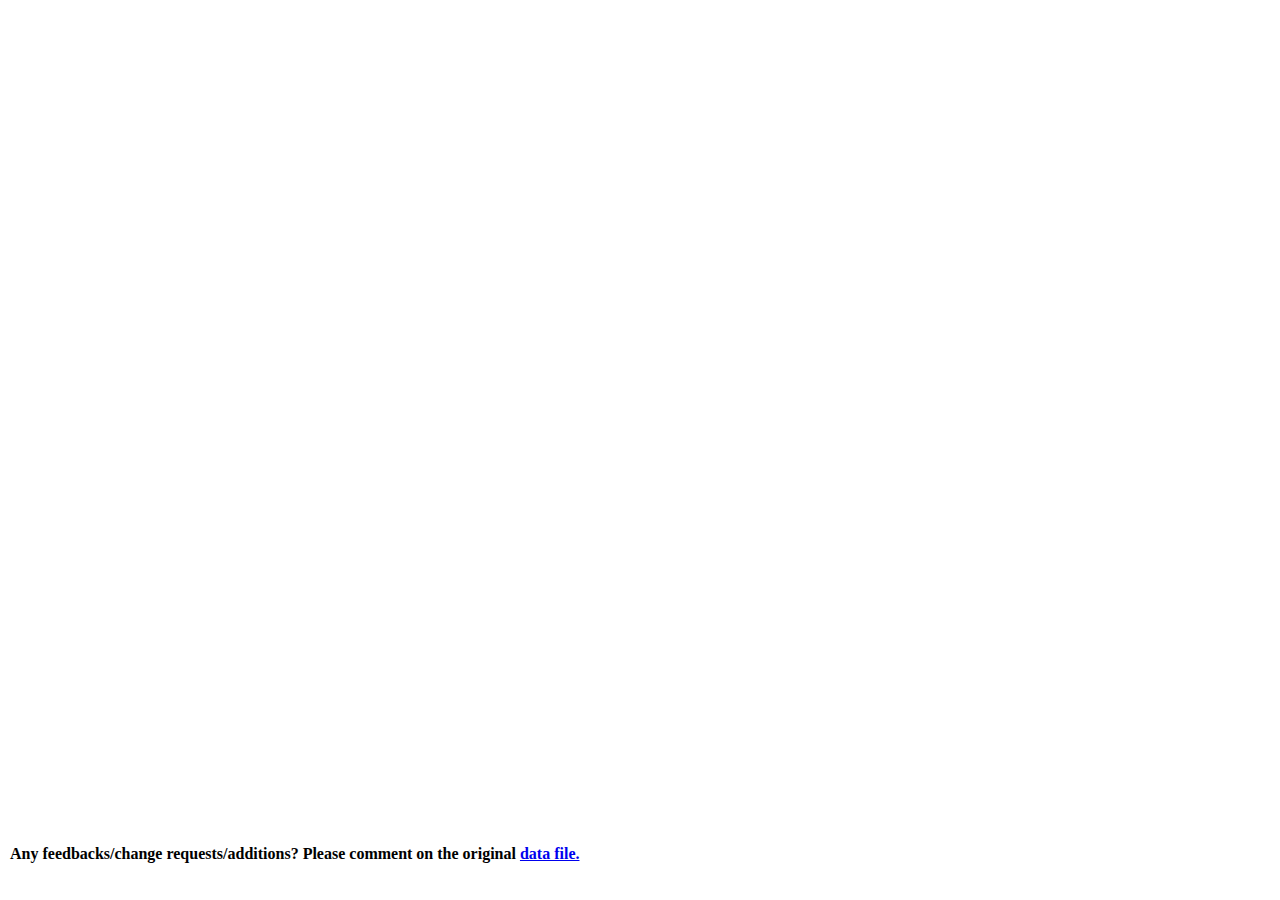
<file: static/posts/summer_camps/index.html>
<!DOCTYPE html>
<html>
    <head>
        <title>Vancouver Summer Camps 2023</title>
        <meta name="description" content="List of all summer camps in Vancouver on a map">

        <style type="text/css">
          body, html
          {
              margin: 0; padding: 0; height: 100%; overflow: hidden;
          }

          #content
          {
              position:absolute; left: 0; right: 0; bottom: 0; top: 0px; 
          }
      </style>
    </head>
    <body>
      <div id="content">
        <iframe src="https://www.google.com/maps/d/u/0/embed?mid=1ga_8rQecAfZhS9seUuhE0UNoa7UOx6w&ehbc=2E312F" 
        width="100%" 
        height="90%" 
        style="border:0"
        referrerpolicy="no-referrer-when-downgrade"
        frameborder="0"
        allowfullscreen
        ></iframe>
        <h4 style="padding: 10px">Any feedbacks/change requests/additions? Please comment on the original <a href="https://docs.google.com/spreadsheets/d/1ansAqRMPSrKEcZvxJQZH_3BSp6ei36LwRBzmRXMweEo/edit#gid=0" target="_blank">data file.</a></h4>
      </div>
    </body>
    

</html>
</file>
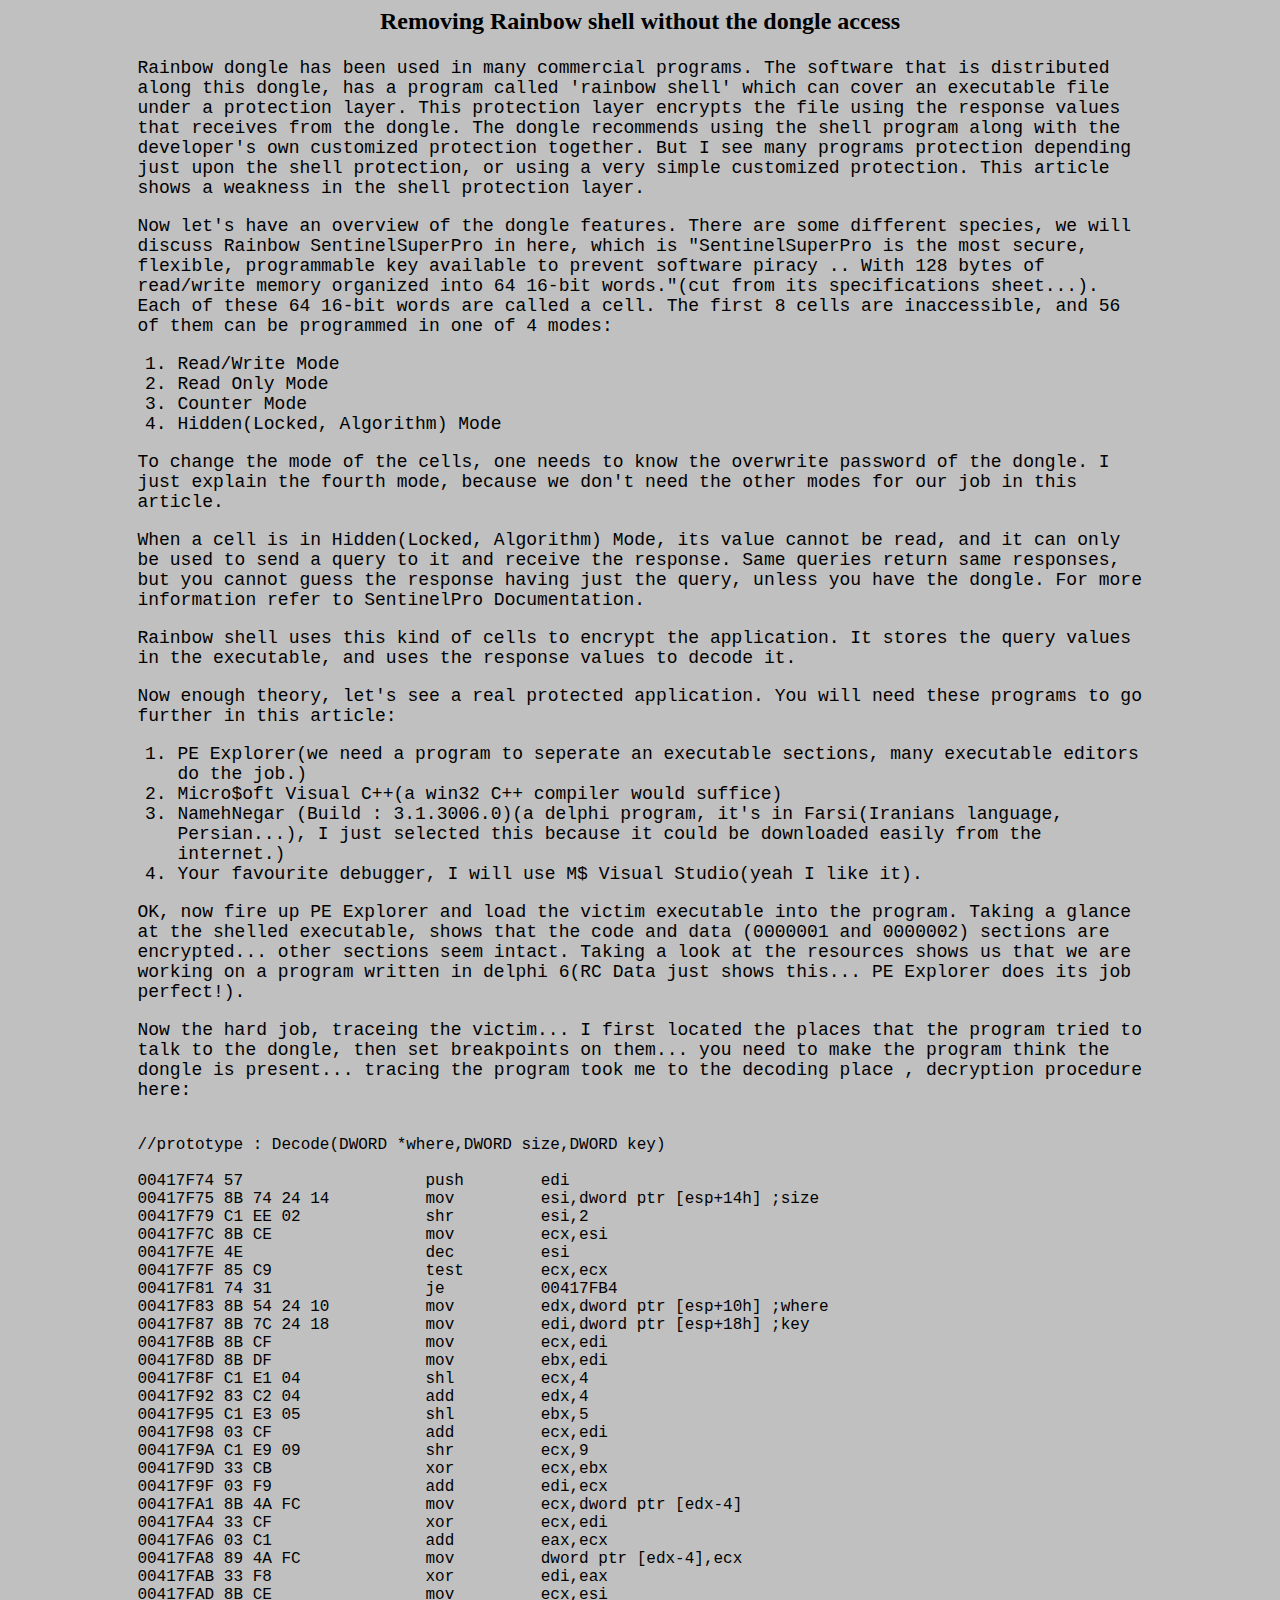
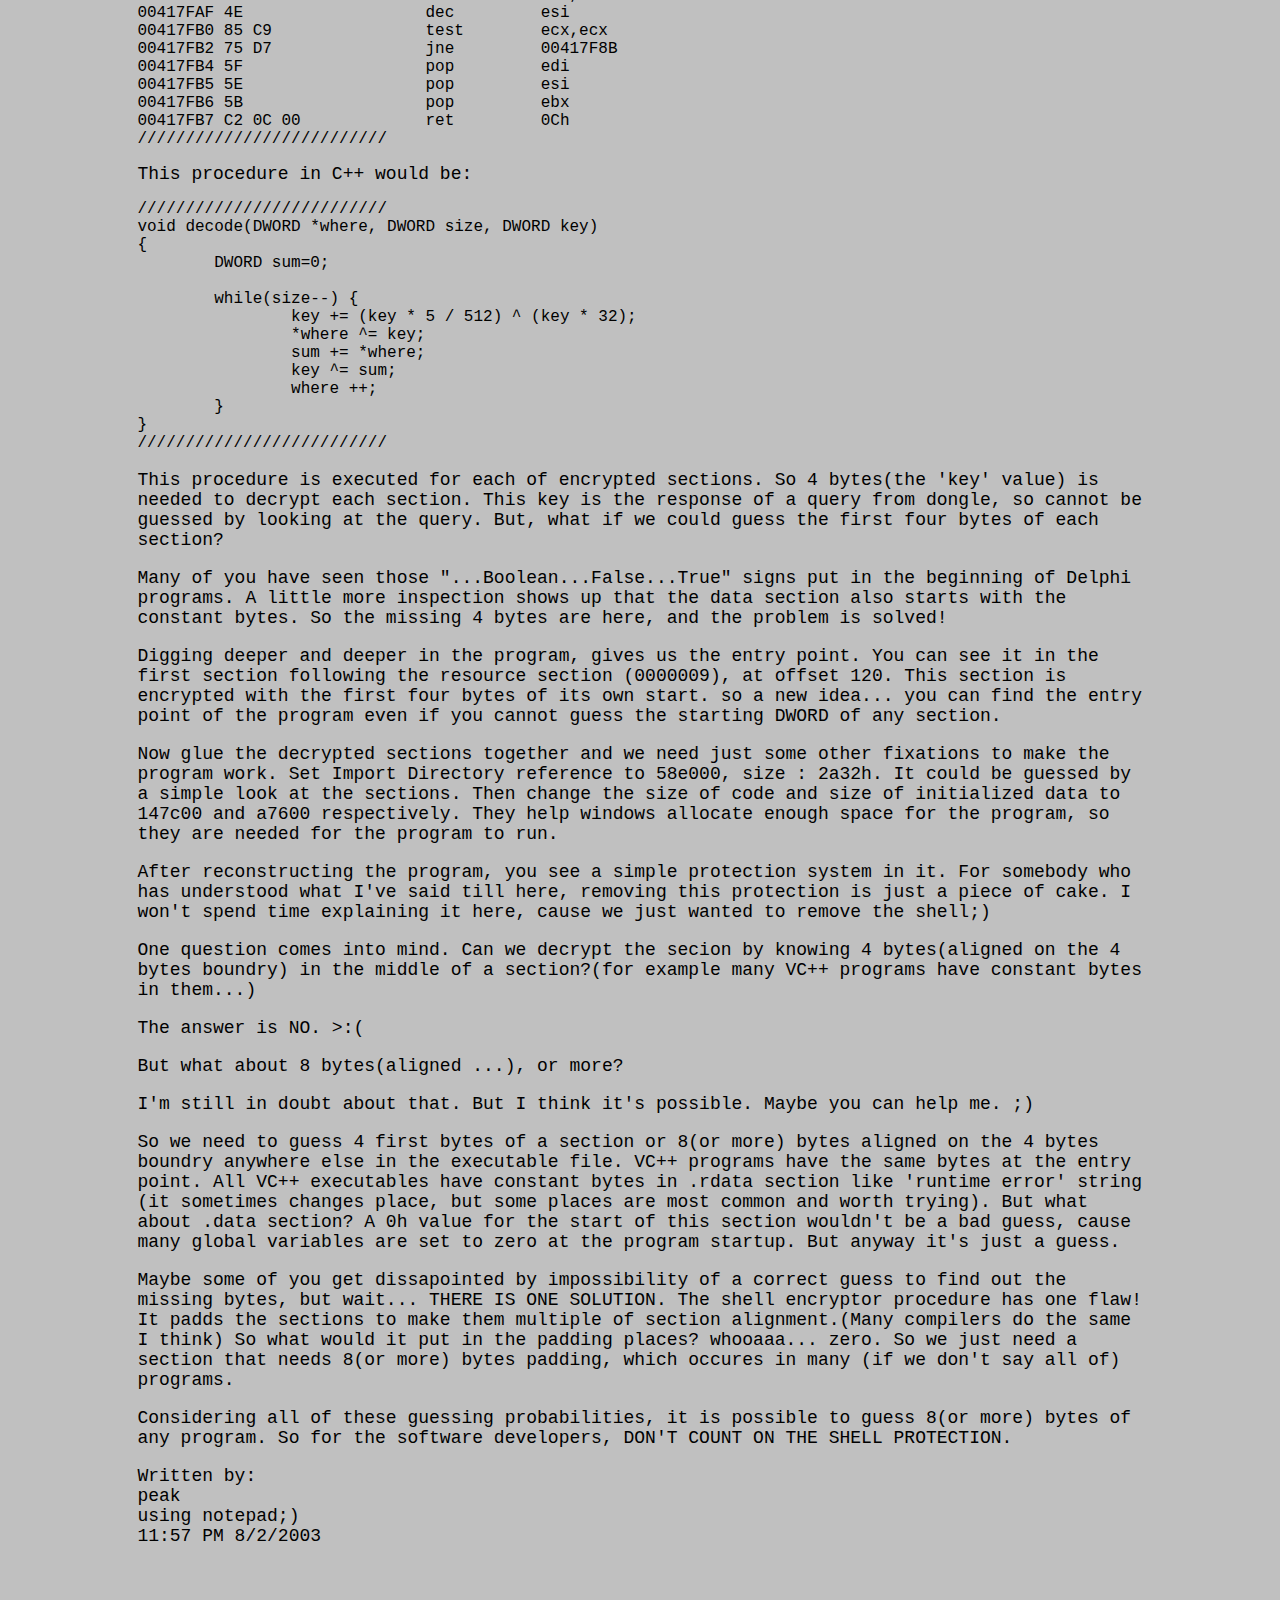
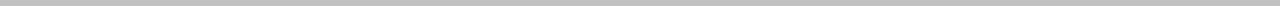
<file: static/posts/tiny_old_programs/dongle.htm>
<!-- saved from url=(0041)http://mhariri.info/myproggies/dongle.htm -->
<html><head><meta http-equiv="Content-Type" content="text/html; charset=UTF-8"></head><body bgcolor="#c0c0c0" data-feedly-mini="yes"><header>
<center>
<h2>Removing Rainbow shell without the dongle access</h2>
</center>
</header>

<center>
<table width="80%">
<tbody><tr>
<td>
<p>
<font face="courier" size="4">
Rainbow dongle has been used in many commercial programs.
The software that is distributed along this dongle, has a
program called 'rainbow shell' which can cover an executable
file under a protection layer. This protection layer encrypts
the file using the response values that receives from the dongle.
The dongle recommends using the shell program along with
the developer's own customized protection together. But I see
many programs protection depending just upon the shell protection,
or using a very simple customized protection. This article shows
a weakness in the shell protection layer.
</font></p><font face="courier" size="4">
<p>
Now let's have an overview of the dongle features. There are
some different species, we will discuss Rainbow SentinelSuperPro
in here, which is "SentinelSuperPro is the most secure, flexible,
programmable key available to prevent software piracy .. With 128
bytes of read/write memory organized into 64 16-bit words."(cut from 
its specifications sheet...). Each of these 64 16-bit words are
called a cell. The first 8 cells are inaccessible, and 56 of them
can be programmed in one of 4 modes: 
</p><ol>
<li>Read/Write Mode</li>
<li>Read Only Mode</li>
<li>Counter Mode</li>
<li>Hidden(Locked, Algorithm) Mode</li>
</ol>

<font face="courier" size="4">
To change the mode of the cells, one needs to know the overwrite
password of the dongle. I just explain the fourth mode, because
we don't need the other modes for our job in this article.
<p></p>

<p>
When a cell is in Hidden(Locked, Algorithm) Mode, its value cannot
be read, and it can only be used to send a query to it and receive
the response. Same queries return same responses, but you cannot
guess the response having just the query, unless you have the dongle.
For more information refer to SentinelPro Documentation.
</p>
<p>
Rainbow shell uses this kind of cells to encrypt the application.
It stores the query values in the executable, and uses the response
values to decode it.
</p>
<p>
Now enough theory, let's see a real protected application.
You will need these programs to go further in this article:
</p><ol>
<li>PE Explorer(we need a program to seperate an executable sections,
               many executable editors do the job.)</li>
<li>Micro$oft Visual C++(a win32 C++ compiler would suffice)</li>
<li>NamehNegar (Build : 3.1.3006.0)(a delphi program, it's in Farsi(Iranians language, Persian...),
I just selected this because it could be downloaded easily from the internet.)</li>
<li>Your favourite debugger, I will use M$ Visual Studio(yeah I like it).</li>
</ol>


OK, now fire up PE Explorer and load the victim executable into the program.
Taking a glance at the shelled executable, shows that the code
and data (0000001 and 0000002) sections are encrypted...
other sections seem intact. Taking a look at the resources shows
us that we are working on a program written in delphi 6(RC Data just
shows this... PE Explorer does its job perfect!).
<p></p>

<p>
Now the hard job, traceing the victim... I first located
the places that the program tried to talk to the dongle,
then set breakpoints on them... you need to make the program
think the dongle is present... tracing the program took
me to the decoding place , decryption procedure here:
<code>
</code></p><pre><code>
//prototype : Decode(DWORD *where,DWORD size,DWORD key) 

00417F74 57                   push        edi
00417F75 8B 74 24 14          mov         esi,dword ptr [esp+14h] ;size
00417F79 C1 EE 02             shr         esi,2
00417F7C 8B CE                mov         ecx,esi
00417F7E 4E                   dec         esi
00417F7F 85 C9                test        ecx,ecx
00417F81 74 31                je          00417FB4
00417F83 8B 54 24 10          mov         edx,dword ptr [esp+10h] ;where
00417F87 8B 7C 24 18          mov         edi,dword ptr [esp+18h] ;key
00417F8B 8B CF                mov         ecx,edi
00417F8D 8B DF                mov         ebx,edi
00417F8F C1 E1 04             shl         ecx,4
00417F92 83 C2 04             add         edx,4
00417F95 C1 E3 05             shl         ebx,5
00417F98 03 CF                add         ecx,edi
00417F9A C1 E9 09             shr         ecx,9
00417F9D 33 CB                xor         ecx,ebx
00417F9F 03 F9                add         edi,ecx
00417FA1 8B 4A FC             mov         ecx,dword ptr [edx-4]
00417FA4 33 CF                xor         ecx,edi
00417FA6 03 C1                add         eax,ecx
00417FA8 89 4A FC             mov         dword ptr [edx-4],ecx
00417FAB 33 F8                xor         edi,eax
00417FAD 8B CE                mov         ecx,esi
00417FAF 4E                   dec         esi
00417FB0 85 C9                test        ecx,ecx
00417FB2 75 D7                jne         00417F8B
00417FB4 5F                   pop         edi
00417FB5 5E                   pop         esi
00417FB6 5B                   pop         ebx
00417FB7 C2 0C 00             ret         0Ch
//////////////////////////
</code></pre><code>
<code>

<p>
<font face="courier" size="4">
This procedure in C++ would be:
</font></p><font face="courier" size="4">
<code>
<pre>//////////////////////////
void decode(DWORD *where, DWORD size, DWORD key)
{
	DWORD sum=0;
	
	while(size--) {
		key += (key * 5 / 512) ^ (key * 32);
		*where ^= key;
		sum += *where;
		key ^= sum;
		where ++;
	}
}
//////////////////////////
</pre>
</code>

<p>
<font face="courier" size="4">
This procedure is executed for each of encrypted sections. So
4 bytes(the 'key' value) is needed to decrypt each section.
This key is the response of a query from dongle, so cannot
be guessed by looking at the query. But, what if we could
guess the first four bytes of each section?
</font></p><font face="courier" size="4">
<p>
Many of you have seen those "...Boolean...False...True" signs
put in the beginning of Delphi programs. A little more inspection
shows up that the data section also starts with the constant bytes.
So the missing 4 bytes are here, and the problem is solved!
</p>

<p>
Digging deeper and deeper in the program, gives us the entry point.
You can see it in the first section following the resource section
(0000009), at offset 120. This section is encrypted with the first
four bytes of its own start. so a new idea... you can find the entry
point of the program even if you cannot guess the starting DWORD of
any section.
</p>

<p>
Now glue the decrypted sections together and we need just some
other fixations to make the program work. Set Import Directory
reference to 58e000, size : 2a32h. It could be guessed by a simple
look at the sections. Then change the size of code and size of initialized
data to 147c00 and a7600 respectively. They help windows allocate
enough space for the program, so they are needed for the program
to run.
</p>
<p>
After reconstructing the program, you see a simple protection system
in it. For somebody who has understood what I've said till here,
removing this protection is just a piece of cake. I won't spend
time explaining it here, cause we just wanted to remove the shell;)
</p>


<p>
One question comes into mind. Can we decrypt
the secion by knowing 4 bytes(aligned on the 4 bytes boundry)
in the middle of a section?(for example
many VC++ programs have constant bytes in them...)
</p>
<p>
The answer is NO. &gt;:(
</p>
<p>
But what about 8 bytes(aligned ...), or more?
</p>
<p>
I'm still in doubt about that. But I think it's possible. Maybe you can help me. ;)
</p>
<p>
<font face="courier" size="4">
So we need to guess 4 first bytes of a section or 8(or more) bytes aligned
on the 4 bytes boundry anywhere else in the executable file.
VC++ programs have the same bytes at the entry point.
All VC++ executables have constant bytes in .rdata section like
'runtime error' string (it sometimes changes place, but some
places are most common and worth trying).
But what about .data section? A 0h value for the start of this
section wouldn't be a bad guess, cause many global variables
are set to zero at the program startup. But anyway it's just a guess.
</font></p><font face="courier" size="4">
<p>
Maybe some of you get dissapointed by impossibility of a correct
guess to find out the missing bytes, but wait... THERE IS ONE
SOLUTION. The shell encryptor procedure has one flaw! It padds the
sections to make them multiple of section alignment.(Many compilers do the same I think)
So what would
it put in the padding places? whooaaa... zero. So we just need
a section that needs 8(or more) bytes padding, which occures in many
(if we don't say all of) programs.
</p>
<p>
Considering all of these guessing probabilities, it is possible
to guess 8(or more) bytes of any program. So for the software developers,
DON'T COUNT ON THE SHELL PROTECTION.
</p>

Written by:<br>
peak<br>
using notepad;)<br>
11:57 PM 8/2/2003<br>

</font></font></font></code></code></font></font></td>
</tr>
</tbody></table>
<center>

</center></center></body></html>
</file>
